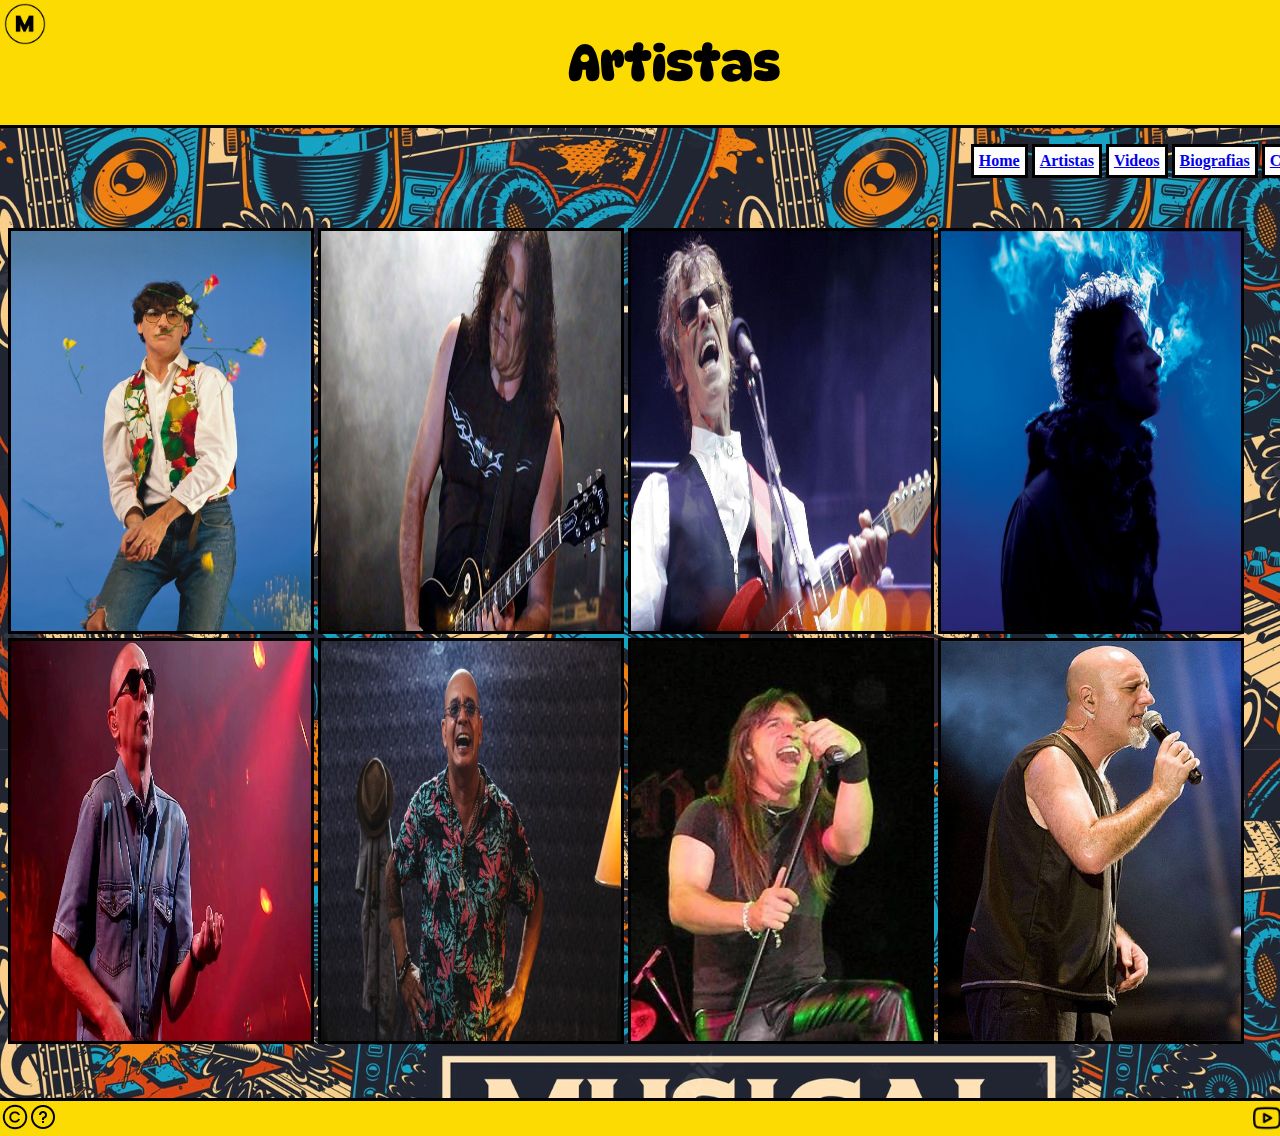
<file: pages/artistas.html>
<!DOCTYPE html>
<html lang="es">
<head>
    <meta charset="UTF-8">
    <meta http-equiv="X-UA-Compatible" content="IE=edge">
    <meta name="viewport" content="width=device-width, initial-scale=1.0">
    <title>Musipedia</title>
    <link rel="shorcut icon" href="../image/favicon.png">
    <link rel="stylesheet" href="../css/styles.css">
<link rel="preconnect" href="https://fonts.googleapis.com">
<link rel="preconnect" href="https://fonts.gstatic.com" crossorigin>
<link href="https://fonts.googleapis.com/css2?family=DynaPuff&display=swap" rel="stylesheet">

</head>

<body id="grillaArtistas" class="bodyArtistas">
    <header id="headerArtistas">
        <img src="../image/Logo.png" class="logoArtistas" alt="logo">
        <h1 class="h1Artistas">Artistas</h1>
    </header>

    <nav id="navArtistas">
        <ul>
            <li><a href="../index.html"><b>Home</b></a></li>
            <li><a href="../pages/artistas.html"><b>Artistas</b></a></li>
            <li><a href="../pages/videos.html"><b>Videos</b></a></li>
            <li><a href="../pages/biografias.html"><b>Biografias</b></a></li>
            <li><a href="../pages/contacto.html"><b>Contacto</b></a></li>
        </ul>
    </nav>

    <section id="galeriaArtistas">
        <article>
                <div>
                    <img src="../image/Charly.jpg" alt="Charly">
                    <img src="../image/Pappo.jpg" alt="Pappo">
                    <img src="../image/Spinetta.jpg" alt="Spinetta">
                    <img src="../image/Cerati.jpg" alt="Cerati">
                    <img src="../image/Indio.webp" alt="Indio">
                    <img src="../image/Bahiano.jpg" alt="Bahiano">
                    <img src="../image/Barilari.webp" alt="Barilari">
                    <img src="../image/Cordera.jpg" alt="Cordera">
                </div>

        </article>
    </section>

    <footer id="footerArtistas"> 

        <div> 
            <img class="copyrightArtistas" src="../image/icons/copyright logo.png" alt="copyright">
            <img class="helpArtistas" src="../image/icons/help logo.png" alt="help">
            <img class="youtubeArtistas" src="../image/icons/youtube logo.png" alt="youtube">
            <img class="instagramArtistas" src="../image/icons/instagram logo.png" alt="instagram">
            <img class="twitterArtistas"src="../image/icons/twitter logo.png" alt="twitter">
        </div>
        
     </footer>
</body>
</html>
</file>
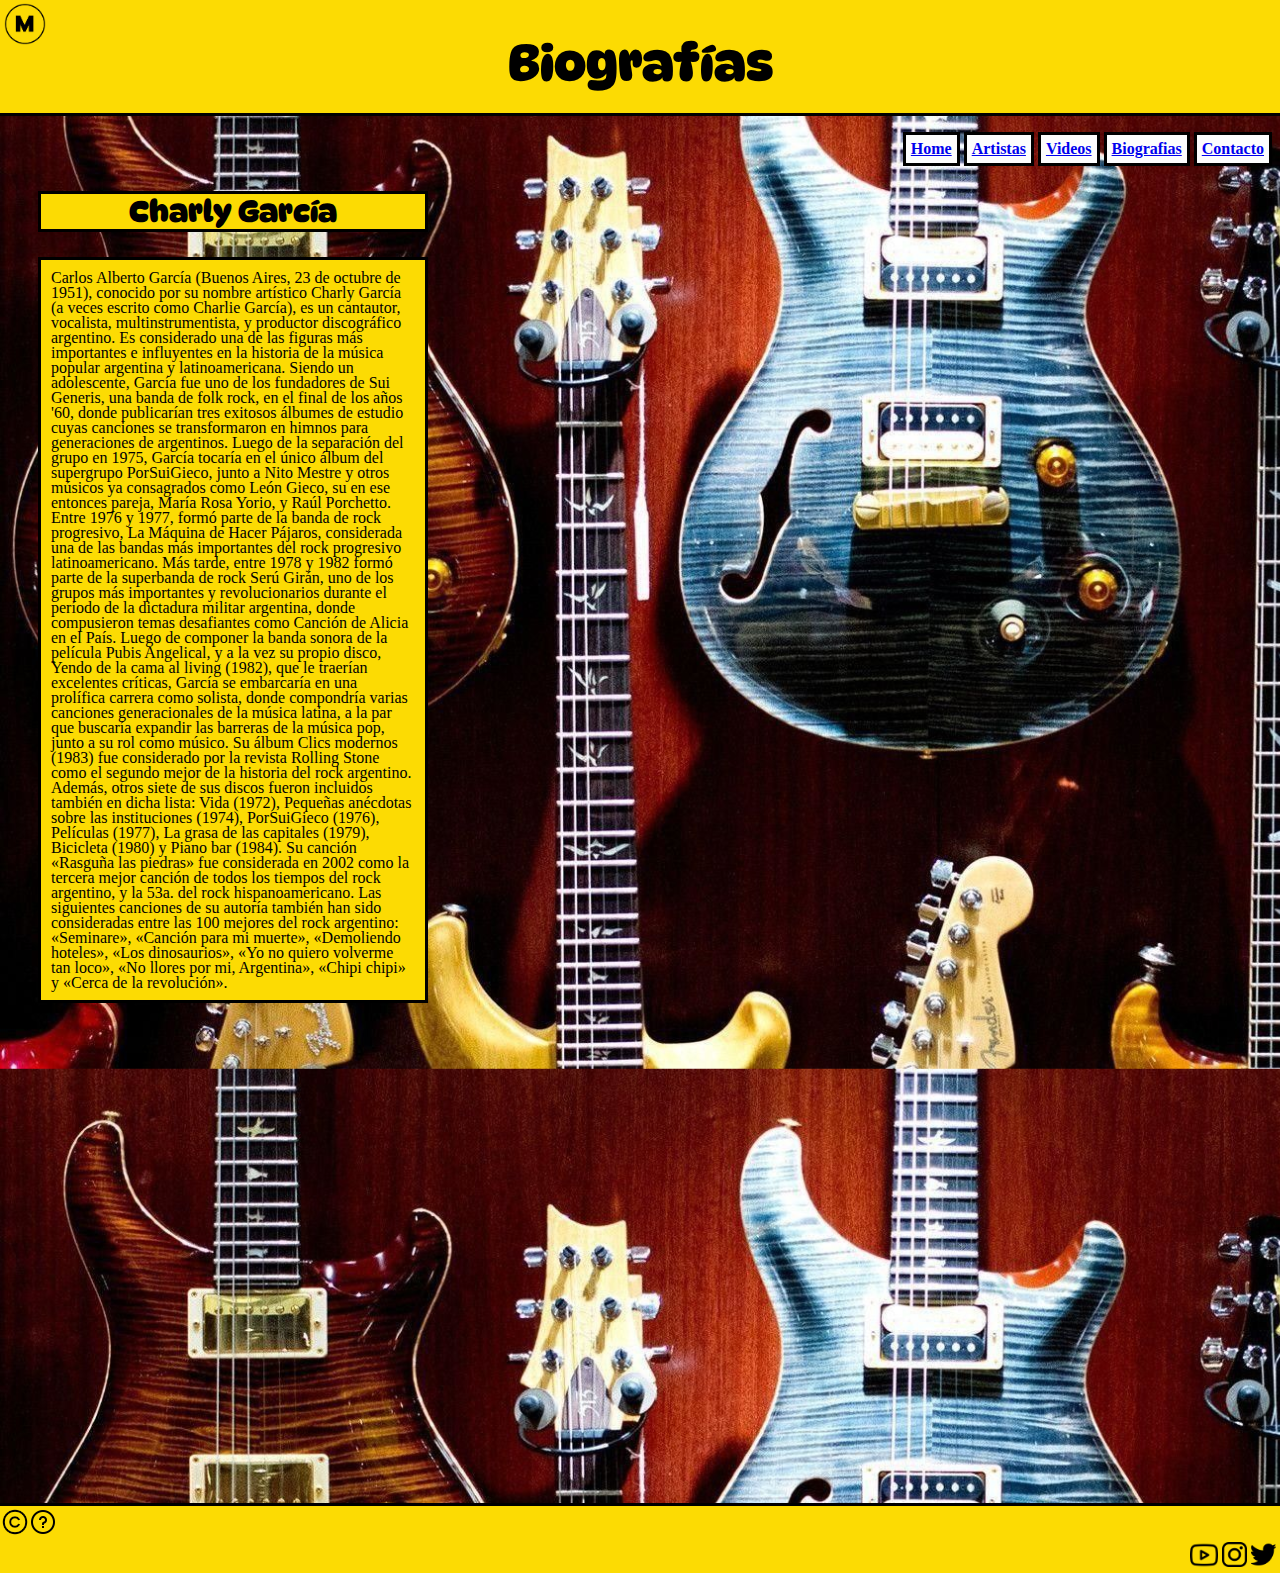
<file: pages/biografias.html>
<!DOCTYPE html>
<html lang="es">
<head>
    <meta charset="UTF-8">
    <meta http-equiv="X-UA-Compatible" content="IE=edge">
    <meta name="viewport" content="width=device-width, initial-scale=1.0">
    <title>Musipedia</title>
    <link rel="shorcut icon" href="../image/favicon.png">
    <link rel="stylesheet" href="../css/styles.css">
<link rel="preconnect" href="https://fonts.googleapis.com">
<link rel="preconnect" href="https://fonts.gstatic.com" crossorigin>
<link href="https://fonts.googleapis.com/css2?family=DynaPuff&display=swap" rel="stylesheet">
</head>

<body class="bodyBiografias">
    <header class="headerBiografias">
        <img src="../image/Logo.png" class="logoBiografias" alt="logo">
        <h1 class="h1Biografias">Biografías</h1>
    </header>

    <nav class="navBiografias">
        <ul>
            <li><a href="../index.html"><b>Home</b></a></li>
            <li><a href="../pages/artistas.html"><b>Artistas</b></a></li>
            <li><a href="../pages/videos.html"><b>Videos</b></a></li>
            <li><a href="../pages/biografias.html"><b>Biografias</b></a></li>
            <li><a href="../pages/contacto.html"><b>Contacto</b></a></li>
        </ul>
    </nav>

    <section>
        <article class="articleBiografias">
            <h2 class="h2Biografias"> Charly García </h2>
            <main class="mainBiografias">Carlos Alberto García (Buenos Aires, 23 de octubre de 1951), conocido por su nombre artístico Charly García (a veces escrito como Charlie García), es un cantautor, vocalista, multinstrumentista, y productor discográfico argentino. Es considerado una de las figuras más importantes e influyentes en la historia de la música popular argentina y latinoamericana. Siendo un adolescente, García fue uno de los fundadores de Sui Generis, una banda de folk rock, en el final de los años '60, donde publicarían tres exitosos álbumes de estudio cuyas canciones se transformaron en himnos para generaciones de argentinos. Luego de la separación del grupo en 1975, García tocaría en el único álbum del supergrupo PorSuiGieco, junto a Nito Mestre y otros músicos ya consagrados como León Gieco, su en ese entonces pareja, María Rosa Yorio, y Raúl Porchetto. Entre 1976 y 1977, formó parte de la banda de rock progresivo, La Máquina de Hacer Pájaros, considerada una de las bandas más importantes del rock progresivo latinoamericano. Más tarde, entre 1978 y 1982 formó parte de la superbanda de rock Serú Girán, uno de los grupos más importantes y revolucionarios durante el período de la dictadura militar argentina, donde compusieron temas desafiantes como Canción de Alicia en el País. Luego de componer la banda sonora de la película Pubis Angelical, y a la vez su propio disco, Yendo de la cama al living (1982), que le traerían excelentes críticas, García se embarcaría en una prolífica carrera como solista, donde compondría varias canciones generacionales de la música latina, a la par que buscaría expandir las barreras de la música pop, junto a su rol como músico. Su álbum Clics modernos (1983) fue considerado por la revista Rolling Stone como el segundo mejor de la historia del rock argentino. Además, otros siete de sus discos fueron incluidos también en dicha lista: Vida (1972), Pequeñas anécdotas sobre las instituciones (1974), PorSuiGieco (1976), Películas (1977), La grasa de las capitales (1979), Bicicleta (1980) y Piano bar (1984). Su canción «Rasguña las piedras» fue considerada en 2002 como la tercera mejor canción de todos los tiempos del rock argentino, y la 53a. del rock hispanoamericano. Las siguientes canciones de su autoría también han sido consideradas entre las 100 mejores del rock argentino: «Seminare», «Canción para mi muerte», «Demoliendo hoteles», «Los dinosaurios», «Yo no quiero volverme tan loco», «No llores por mi, Argentina», «Chipi chipi» y «Cerca de la revolución».
                </main>
        </article>
    </section>

    <footer class="footerBiografias">

        <div> 
            <img class="copyrightBiografias" src="../image/icons/copyright logo.png" alt="copyright">
            <img class="helpBiografias" src="../image/icons/help logo.png" alt="help">
            <img class="youtubeBiografias" src="../image/icons/youtube logo.png" alt="youtube">
            <img class="instagramBiografias" src="../image/icons/instagram logo.png" alt="instagram">
            <img class="twitterBiografias"src="../image/icons/twitter logo.png" alt="twitter">
        </div>

    </footer>
    
</body>
</html>
</file>
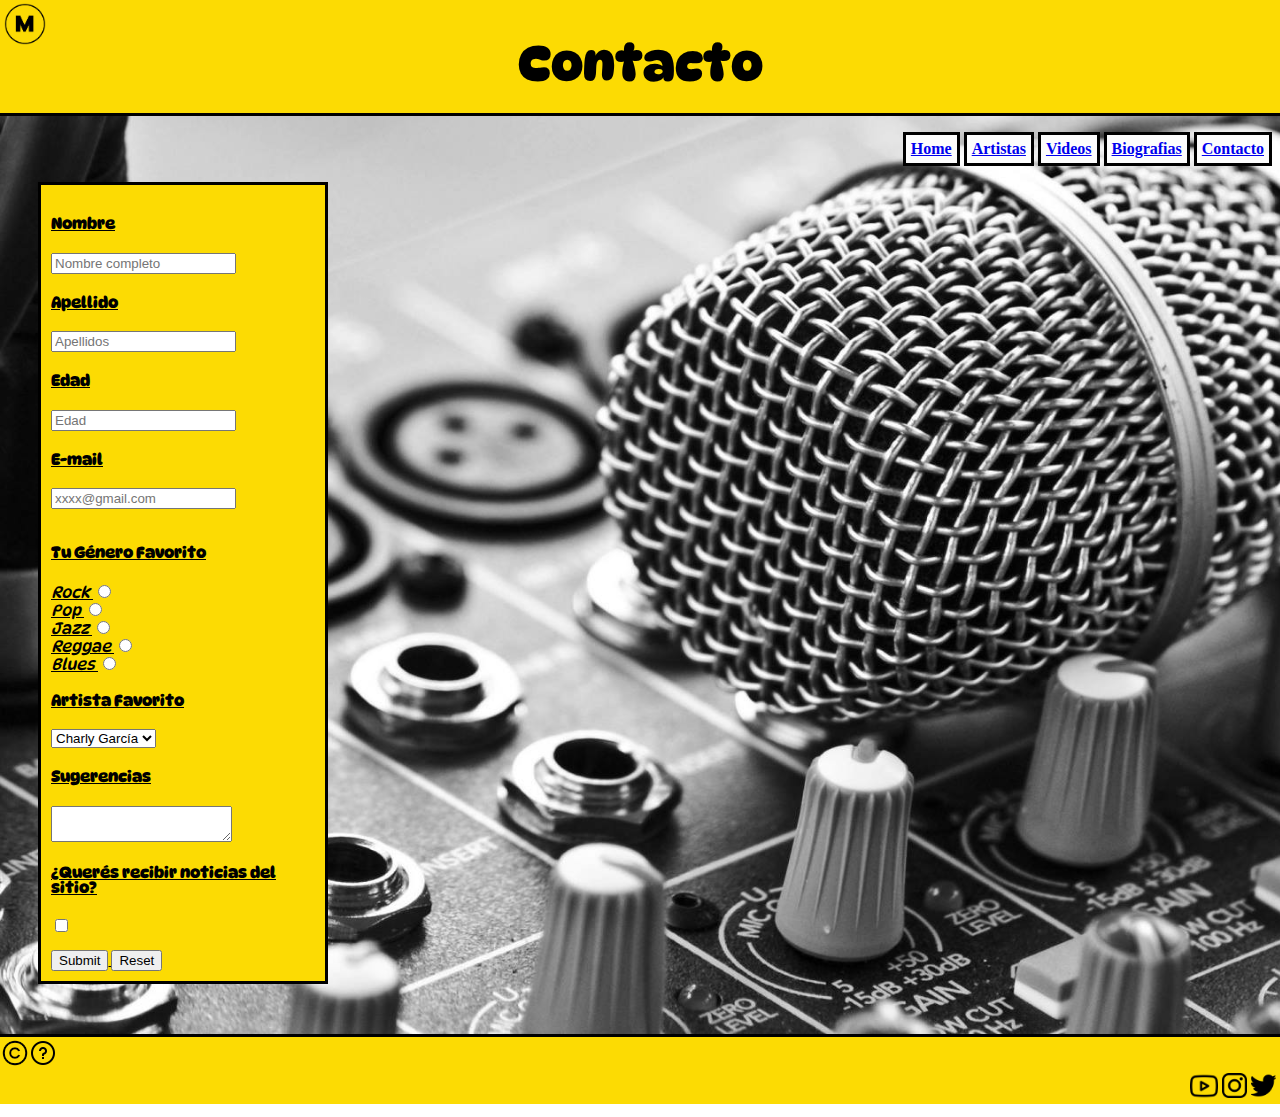
<file: pages/contacto.html>
<!DOCTYPE html>
<html lang="es">
<head>
    <meta charset="UTF-8">
    <meta http-equiv="X-UA-Compatible" content="IE=edge">
    <meta name="viewport" content="width=device-width, initial-scale=1.0">
    <title>Musipedia</title>
    <link rel="shorcut icon" href="../image/favicon.png">
    <link rel="stylesheet" href="../css/styles.css">
<link rel="preconnect" href="https://fonts.googleapis.com">
<link rel="preconnect" href="https://fonts.gstatic.com" crossorigin>
<link href="https://fonts.googleapis.com/css2?family=DynaPuff&display=swap" rel="stylesheet">

</head>

<body class="bodyContacto">
    <header class="headerContacto">
        <img src="../image/Logo.png" class="logoContacto" alt="logo">
        <h1 class="h1Contacto">Contacto</h1>
    </header>
       
    <nav class="navContacto">
        <ul>
            <li><a href="../index.html"><b>Home</b></a></li>
            <li><a href="../pages/artistas.html"><b>Artistas</b></a></li>
            <li><a href="../pages/videos.html"><b>Videos</b></a></li>
            <li><a href="../pages/biografias.html"><b>Biografias</b></a></li>
            <li><a href="../pages/contacto.html"><b>Contacto</b></a></li>
        </ul>
    </nav>

    <section>
        <article class="articleContacto">
            <form action="#" class="formContacto">
                <h4><b>Nombre</b></h4>
                    <input type="Nombre" placeholder="Nombre completo">
                        <br>
                <h4><b>Apellido</b></h4>
                    <input type="Apellido" placeholder="Apellidos">
                        <br>
                <h4><b>Edad</b></h4>
                    <input type="number" placeholder="Edad">    
                        <br>
                <h4><b>E-mail</b></h4>
                        <label for="email"></label>
                            <input type="email" placeholder="xxxx@gmail.com" name="email">
                                <br>
                                <br>
                <div>
                    <h4><b>Tu Género Favorito</b></h4>
                        <div><i>Rock</i>
                            <input type="radio" name="genero" value="rock">
                        </div>
                        <div><i>Pop</i>
                            <input type="radio" name="genero" value="pop">
                        </div>
                        <div><i>Jazz</i>
                            <input type="radio" name="genero" value="jazz">
                        </div>
                        <div><i>Reggae</i>
                            <input type="radio" name="genero" value="reggae">
                        </div>
                        <div><i>Blues</i>
                            <input type="radio" name="genero" value="blues">
                        </div>
                </div>
                    <h4><b>Artista Favorito</b></h4>
                        <select name="artistas" id="artistas">
                            <option value="charly garcia">Charly García</option>
                            <option value="luis spinetta">Luis Spinetta</option>
                            <option value="indio solari">Indio Solari</option>
                            <option value="pappo">Pappo</option>
                            <option value="tini stoessel">Tini Stoessel</option>
                            <option value="el bahiano">El Bahiano</option>
                        </select>
                    <br>
                <label for="sugerencias">
                    <h4><b>Sugerencias</b></h4>
                        <textarea></textarea>
                </label>
                    <br>
                <div>
                    <h4><b>¿Querés recibir noticias del sitio?</b></h4>
                        <input type="checkbox" name="acepta" value="1">
                            <br>
                            <br>
                        <input type="submit" name="aceptar">
                    <input type="reset" name="limpiar">
                </div>
                
                            
            </form>
        </article>
    </section>

    <footer class="footerContacto"> 

        <div> 
            <img class="copyrightContacto" src="../image/icons/copyright logo.png" alt="copyright">
            <img class="helpContacto" src="../image/icons/help logo.png" alt="help">
            <img class="youtubeContacto" src="../image/icons/youtube logo.png" alt="youtube">
            <img class="instagramContacto" src="../image/icons/instagram logo.png" alt="instagram">
            <img class="twitterContacto"src="../image/icons/twitter logo.png" alt="twitter">
        </div>
        
     </footer>
</body>
</html>
</file>
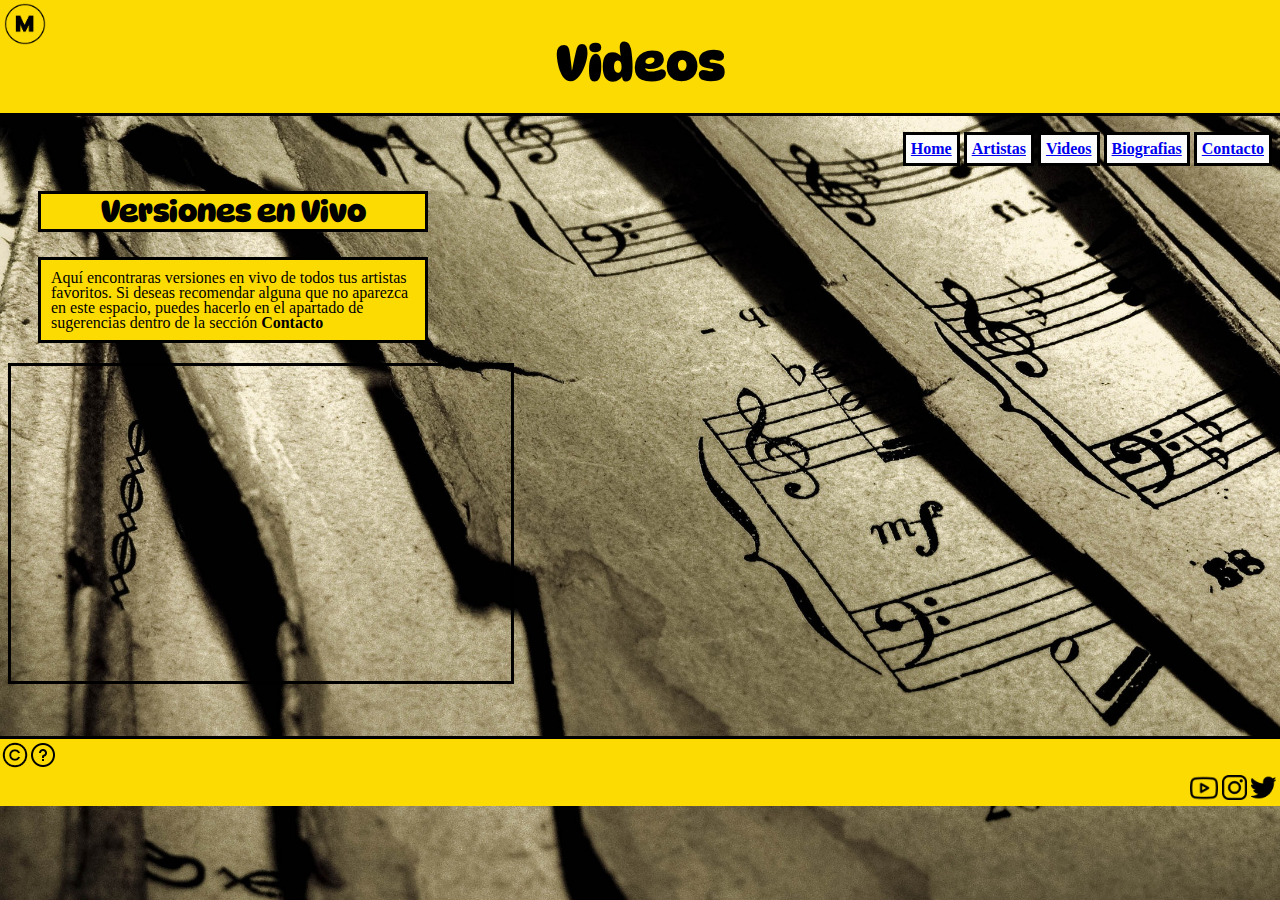
<file: pages/videos.html>
<!DOCTYPE html>
<html lang="es">
<head>
    <meta charset="UTF-8">
    <meta http-equiv="X-UA-Compatible" content="IE=edge">
    <meta name="viewport" content="width=device-width, initial-scale=1.0">
    <title>Musipedia</title>
    <link rel="shorcut icon" href="../image/favicon.png">
    <link rel="stylesheet" href="../css/styles.css">
<link rel="preconnect" href="https://fonts.googleapis.com">
<link rel="preconnect" href="https://fonts.gstatic.com" crossorigin>
<link href="https://fonts.googleapis.com/css2?family=DynaPuff&display=swap" rel="stylesheet">
</head>

<body class="bodyVideos">
    <header class="headerVideos">
        <img src="../image/Logo.png" class="logoVideos" alt="logo">
        <h1 class="h1Videos">Videos</h1>
    </header>

    <nav class="navVideos">
        <ul>
            <li><a href="../index.html"><b>Home</b></a></li>
            <li><a href="../pages/artistas.html"><b>Artistas</b></a></li>
            <li><a href="../pages/videos.html"><b>Videos</b></a></li>
            <li><a href="../pages/biografias.html"><b>Biografias</b></a></li>
            <li><a href="../pages/contacto.html"><b>Contacto</b></a></li>
        </ul>
    </nav>

    <section>
        <article class="articleVideos">
            <h2 class="h2Videos"> Versiones en Vivo </h2>
            <main class="mainVideos"> Aquí encontraras versiones en vivo de todos tus artistas favoritos. Si deseas recomendar alguna que no aparezca en este espacio, puedes hacerlo en el apartado de sugerencias dentro de la sección <b>Contacto</b></main>

            <iframe width="500" height="315" src="https://www.youtube.com/embed/iURexk-09uE" title="YouTube video player" frameborder="0" allow="accelerometer; autoplay; clipboard-write; encrypted-media; gyroscope; picture-in-picture" allowfullscreen></iframe>
                      
        </article>
    </section>

    <footer class="footerVideos">

        <div> 
            <img class="copyrightVideos" src="../image/icons/copyright logo.png" alt="copyright">
            <img class="helpVideos" src="../image/icons/help logo.png" alt="help">
            <img class="youtubeVideos" src="../image/icons/youtube logo.png" alt="youtube">
            <img class="instagramVideos" src="../image/icons/instagram logo.png" alt="instagram">
            <img class="twitterVideos"src="../image/icons/twitter logo.png" alt="twitter">
        </div>

    </footer>

</body>
</html>
</file>
<file: css/styles.css>
#grillaIndex{
    display: grid;
    grid-template-areas:
    "header header header"
    "nav nav nav"
    "mainIndex mainIndex imagenindex"
    "mainIndex mainIndex imagenIndex"
    "footer footer footer";
    grid-template-rows: 150px 100px 10px;
    grid-template-columns: 400px 30px 902px;
}

.bodyIndex{
    background-color: #fdfdfd;
    background-image: url(../image/FondoIndex.jpg);
    background-position: 1500px;
}

#headerIndex{
    grid-area: header;
    background-color: #fcdb03;
    font-family: 'DynaPuff', cursive;
    border-bottom: solid;
    margin-top: -21px;
    margin-left: -8px;
    margin-right:-8px;
}

#headerIndex img{
    margin-top: 12px;
    width: 50px;
    height: 50px;
}

h1{
    text-align: center;
    font-size: 70px;
    margin-bottom: 20px;
    margin-top: -20px;
}

#menuUno ul{
    text-align: right;
    margin-top: -80px;
    margin-left: -14px;
    list-style:upper-roman;
}

#menuUno li{
    display: flex;
    flex-direction: column;
    margin-right: 10px;
}

#navIndex{
    grid-area: nav;
}

#navIndex li{
    background-color: #fdfdfd;
    border: solid;
    padding: 5px;
    display:inline-table;
}

#navIndex ul{
    text-align: end;
}

#imagenIndex{
    grid-area: imagenIndex;       
}

#imagenIndex img{
    border-style:groove;
    border-color:#fdfdfd;
    position: center;
}

h2{
    text-align: center;
    font-family: 'DynaPuff', cursive;
    font-size: 30px;
    background-color: #fcdb03;
    margin-left: 10px;
    padding: 10px;
    border: solid;
}

main{
    grid-area: mainIndex;
    text-align: left;
    font-family: 'Times New Roman', Times, serif;
    font-size: larger;
    background-color: #fcdb03;
    margin-left: 3px;
    margin-bottom: 500px;
    padding: 10px;
    border: solid;
}

#footerIndex{
    grid-area: footer;
    background-color: #fcdb03;
    border-top: solid;
    margin-top: 50px;
    margin-left: -8px;
    margin-right: -8px;
    margin-bottom: -50px;
}

.copyrightIndex{
    display: inline-block;
    width: 30px;
    height: 30px;
}

.helpIndex{
    display: inline-block;
    width: 32px;
    height: 32px;
    margin-left: -7px;
    margin-bottom: -1px;
}

.youtubeIndex{
    display: inline-block;
    width: 28px;
    height: 28px;
    margin-left: 1190px;
}

.instagramIndex{
    display: inline-block;
    width: 25px;
    height: 25px;
    margin-bottom: 2px;
}

.twitterIndex{
    display: inline-block;
    width: 25px;
    height: 25px;
    margin-bottom: 2px;
}

/* ARTISTAS */

#grillaArtistas{
    display: grid;
    grid-template-areas:
    "header header header"
    "nav nav nav"
    "img img img"
    "img img img"
    "footer footer footer";
    grid-template-rows: 120px 100px 800px;
    grid-template-columns: 400px 30px 902px;
}

.bodyArtistas{
    background-image: url(../image/fondoArtistas.webp);
    background-size: 1500px;
}

#headerArtistas{
    grid-area: header;
    background-color: #fcdb03;
    font-family: 'DynaPuff', cursive;
    border-bottom: solid;
    margin-top: -21px;
    margin-left: -8px;
    margin-right:-8px;
}

#headerArtistas img{
    margin-top: 12px;
    width: 50px;
    height: 50px;
}

.h1Artistas{
    text-align: center;
    font-size: 50px;
    margin-bottom: 20px;
    margin-top: -20px;
}

#navArtistas{
    grid-area: nav;
}

#navArtistas li{
    background-color: #fdfdfd;
    border: solid;
    padding: 5px;
    display: inline-table;
}

#navArtistas ul{
    text-align: end;
}

#galeriaArtistas{
    grid-area: img;
}

   
#galeriaArtistas img{
    width: 300px;
    height: 400px;
    border: solid;
}
   
#footerArtistas{
    grid-area: footer;
    background-color: #fcdb03;
    border-top: solid;
    margin-top: 50px;
    margin-left: -8px;
    margin-right: -8px;
    margin-bottom: -50px;
}

.copyrightArtistas{
    display: inline-block;
    width: 30px;
    height: 30px;
}

.helpArtistas{
    display: inline-block;
    width: 32px;
    height: 32px;
    margin-left: -7px;
    margin-bottom: -1px;
}

.youtubeArtistas{
    display: inline-block;
    width: 28px;
    height: 28px;
    margin-left: 1190px;
}

.instagramArtistas{
    display: inline-block;
    width: 25px;
    height: 25px;
    margin-bottom: 2px;
}

.twitterArtistas{
    display: inline-block;
    width: 25px;
    height: 25px;
    margin-bottom: 2px;
}

/* BIOGRAFIAS */

.logoBiografias{
    text-align: end;
    margin-top: 12px;
    width: 50px;
    height: 50px;
}

.headerBiografias{
    background-color: #fcdb03;
    font-family: 'DynaPuff', cursive;
    border-bottom: solid;
    margin-top: -21px;
    margin-left: -8px;
    margin-right:-8px;
}

.navBiografias li{
    background-color: #fdfdfd;
    border: solid;
    padding: 5px;
    display:inline-table;
}

.navBiografias ul{
    text-align: right;
}

.h1Biografias{
    text-align: center;
    font-size: 50px;
    margin-bottom: 20px;
    margin-top: -20px;
}

.bodyBiografias{
    background-image: url(../image/FondoBiografias.jpg);
    background-size: 1900px;
}

.h2Biografias{
    text-align: center;
    font-family: 'DynaPuff', cursive;
    font-size: 30px;
    background-color: #fcdb03;
    margin-left: 30px;
    padding: 10px;
    border: solid;
}

.articleBiografias{
    width: 420px;
    line-height: 15px;
    z-index: 1;
}

.mainBiografias{
    text-align: left;
    font-family: 'Times New Roman', Times, serif;
    font-size: medium;
    background-color: #fcdb03;
    margin-left: 30px;
    padding: 10px;
    border: solid;
}

.footerBiografias{
    background-color: #fcdb03;
    border-top: solid;
    margin-top: 50px;
    margin-left: -8px;
    margin-right: -8px;
    margin-bottom: -50px;
}

.copyrightBiografias{
    display: inline-block;
    width: 30px;
    height: 30px;
}

.helpBiografias{
    display: inline-block;
    width: 32px;
    height: 32px;
    margin-left: -7px;
    margin-bottom: -1px;
}

.youtubeBiografias{
    display: inline-block;
    width: 28px;
    height: 28px;
    margin-left: 1190px;
}

.instagramBiografias{
    display: inline-block;
    width: 25px;
    height: 25px;
    margin-bottom: 2px;
}

.twitterBiografias{
    display: inline-block;
    width: 25px;
    height: 25px;
    margin-bottom: 2px;
}

/* VIDEOS */

.logoVideos{
    text-align: end;
    margin-top: 12px;
    width: 50px;
    height: 50px;
}

.headerVideos{
    background-color: #fcdb03;
    font-family: 'DynaPuff', cursive;
    border-bottom: solid;
    margin-top: -21px;
    margin-left: -8px;
    margin-right:-8px;
}

.navVideos li{
    background-color: #fdfdfd;
    border: solid;
    padding: 5px;
    display:inline-table;
}

.navVideos ul{
    text-align: right;
}

.h1Videos{
    text-align: center;
    font-size: 50px;
    margin-bottom: 20px;
    margin-top: -20px;
}

.bodyVideos{
    background-image: url(../image/FondoVideos.jpg);
    background-size: 1500px;
}

.h2Videos{
    text-align: center;
    font-family: 'DynaPuff', cursive;
    font-size: 30px;
    background-color: #fcdb03;
    margin-left: 30px;
    padding: 10px;
    border: solid;
}

.articleVideos{
    width: 420px;
    line-height: 15px;
    z-index: 1;
}

.mainVideos{
    text-align: left;
    font-family: 'Times New Roman', Times, serif;
    font-size: medium;
    background-color: #fcdb03;
    margin-left: 30px;
    margin-bottom: 20px ;
    padding: 10px;
    border: solid;
}

iframe{
    border: solid;
}

.footerVideos{
    background-color: #fcdb03;
    border-top: solid;
    margin-top: 50px;
    margin-left: -8px;
    margin-right: -8px;
    margin-bottom: -50px;
}

.copyrightVideos{
    display: inline-block;
    width: 30px;
    height: 30px;
}

.helpVideos{
    display: inline-block;
    width: 32px;
    height: 32px;
    margin-left: -7px;
    margin-bottom: -1px;
}

.youtubeVideos{
    display: inline-block;
    width: 28px;
    height: 28px;
    margin-left: 1190px;
}

.instagramVideos{
    display: inline-block;
    width: 25px;
    height: 25px;
    margin-bottom: 2px;
}

.twitterVideos{
    display: inline-block;
    width: 25px;
    height: 25px;
    margin-bottom: 2px;
}

/* CONTACTO */

.logoContacto{
    text-align: end;
    margin-top: 12px;
    width: 50px;
    height: 50px;
}

.headerContacto{
    background-color: #fcdb03;
    font-family: 'DynaPuff', cursive;
    border-bottom: solid;
    margin-top: -21px;
    margin-left: -8px;
    margin-right:-8px;
}

.navContacto li{
    background-color: #fdfdfd;
    border: solid;
    padding: 5px;
    display:inline-table;
}

.navContacto ul{
    text-align: right;
}

.h1Contacto{
    text-align: center;
    font-size: 50px;
    margin-bottom: 20px;
    margin-top: -20px;
}

.bodyContacto{
    background-image: url(../image/FondoContacto.jpg);
    background-size: 1700px;
}

.articleContacto{
    width: 420px;
    line-height: 15px;
    z-index: 1;
}

.formContacto{
    text-align: left;
    text-decoration: underline;
    font-family: 'DynaPuff', cursive;
    font-size: medium;
    background-color: #fcdb03;
    margin-left: 30px;
    margin-bottom: 20px ;
    margin-right: 100px;
    padding: 10px;
    border: solid;
}

.footerContacto{
    background-color: #fcdb03;
    border-top: solid;
    margin-top: 50px;
    margin-left: -8px;
    margin-right: -8px;
    margin-bottom: -50px;
}

.copyrightContacto{
    display: inline-block;
    width: 30px;
    height: 30px;
}

.helpContacto{
    display: inline-block;
    width: 32px;
    height: 32px;
    margin-left: -7px;
    margin-bottom: -1px;
}

.youtubeContacto{
    display: inline-block;
    width: 28px;
    height: 28px;
    margin-left: 1190px;
}

.instagramContacto{
    display: inline-block;
    width: 25px;
    height: 25px;
    margin-bottom: 2px;
}

.twitterContacto{
    display: inline-block;
    width: 25px;
    height: 25px;
    margin-bottom: 2px;
}

@media screen and (max-width: 500px){

    #grillaIndex{
        grid-template-columns: 250px;
    }

    #headerIndex{
        margin-right: -14px;
    }

    h1{
        text-align: start;
        font-size: 50px;
        margin-left: 70px;
        margin-top: 10px;
    }

    #menuUno{
        display: none;
    }

    #navIndex ul{
        text-align: start;
        margin-left: -40px;
    }

    #navIndex li{
        font-size: 11px;
    }

    #imagenIndex img{
        position: initial;
        margin-top: -50px;
        margin-left: -315px;
        width: 280px;
        height: 380px;
    }

    h2{
        text-align: start;
        margin-right: -40px;
        margin-left: 20px;
        margin-top: 380px;
    }

    main{
        margin-right: -40px;
        margin-left: 23px;
        margin-bottom: 400px;
    }

    #footerIndex{
        position: absolute;
        margin-top: 1200px;
    }

    .youtubeIndex{
        margin-left: 250px;
        
    }

    /* Artistas */

    #grillaArtistas{
        grid-template-columns: 250px;
    }

    #headerArtistas{
        margin-right: -14px;
        margin-bottom: -10px;
    }

    .h1Artistas{
        text-align: start;
        font-size: 50px;
        margin-left: 100px;
        margin-top: 10px;
    }

    #navArtistas ul{
        text-align: start;
        margin-left: -40px;
    }

    #navArtistas li{
        font-size: 11px;
    }

    #galeriaArtistas img{
        display: block;
        margin-bottom: 20px;
        margin-left: 10px;
    }

    #footerArtistas{
        position: absolute;
        margin-top: 3700px;
    }

    .youtubeArtistas{
        margin-left: 250px;
        
    }


}
</file>
